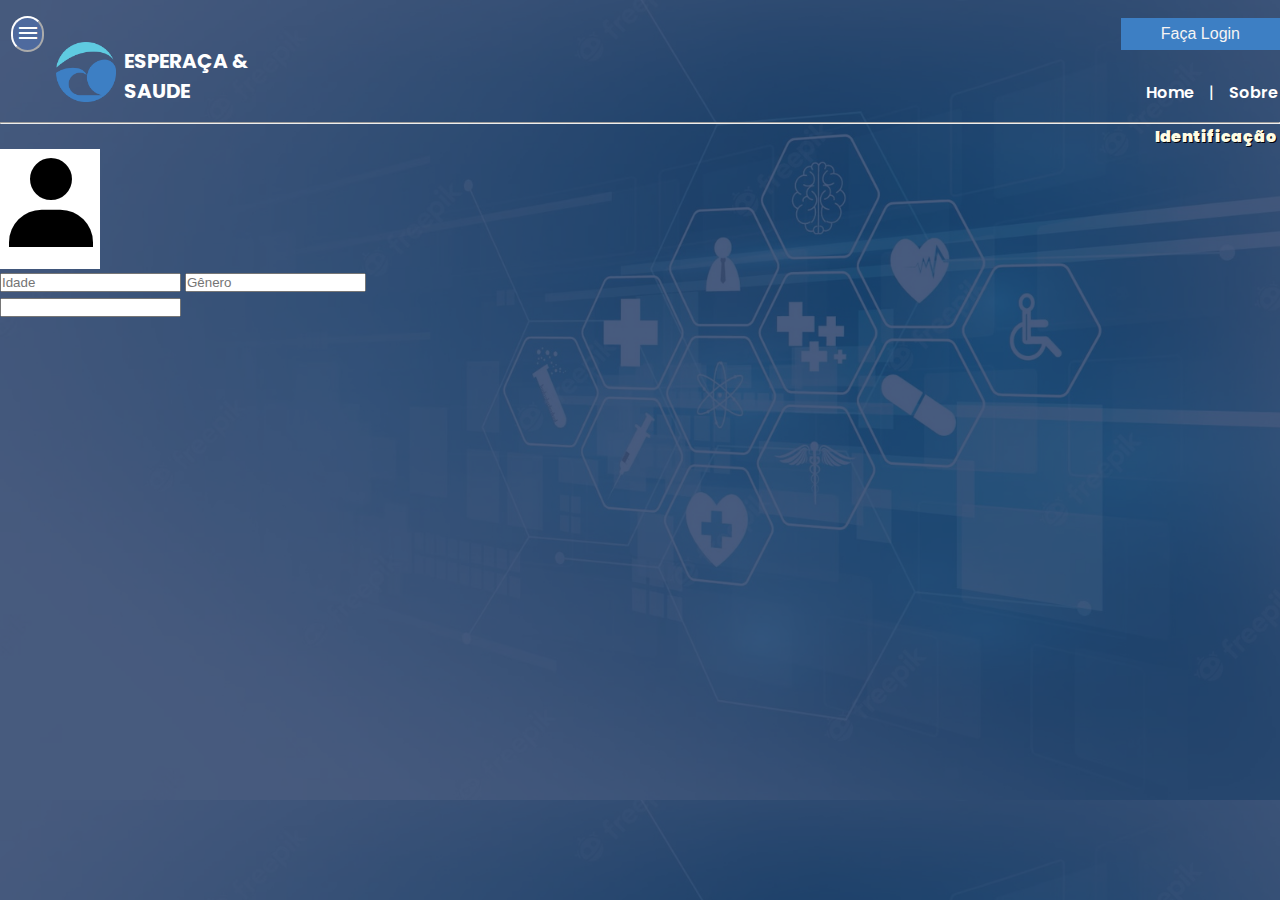
<file: cad-prontuario.html>
<!DOCTYPE html>
<html lang="en">

<head>
  <link rel="stylesheet" href="https://cdnjs.cloudflare.com/ajax/libs/font-awesome/6.3.0/css/all.min.css"
    integrity="sha512-SzlrxWUlpfuzQ+pcUCosxcglQRNAq/DZjVsC0lE40xsADsfeQoEypE+enwcOiGjk/bSuGGKHEyjSoQ1zVisanQ=="
    crossorigin="anonymous" referrerpolicy="no-referrer" />
  <link rel="preconnect" href="https://fonts.googleapis.com">
  <link rel="preconnect" href="https://fonts.gstatic.com" crossorigin>
  <link href="https://fonts.googleapis.com/css2?family=Poppins:ital,wght@0,200;1,300&display=swap" rel="stylesheet">
  <link rel="stylesheet"
    href="https://fonts.googleapis.com/css2?family=Material+Symbols+Outlined:opsz,wght,FILL,GRAD@20..48,100..700,0..1,-50..200" />

    <link rel="stylesheet"
  href="https://unpkg.com/boxicons@latest/css/boxicons.min.css"><!-- boxicon -->
  <meta charset="UTF-8">
  <meta http-equiv="X-UA-Compatible" content="IE=edge">
  <meta name="viewport" content="width=device-width, initial-scale=1.0">
  <link rel="stylesheet" href="cad.prontuario.css">
  <title>Document</title>
</head>

<body style="color: white;">


  <header>
    <div class="btn-menu">
    <button class="menu">
      <span class="material-symbols-outlined">menu</span>
    </button><!-- menu -->

      <button class="login"><span class="fa-solid fa-user">
        </span> Faça Login</button>
      </div><!-- btn-menu -->

      <br>
      <div class="position">
      <a href="#" class="logo"><img src="t.webp" alt=""><h1>ESPERAÇA & <BR>SAUDE</BR></h1></a>

      <ul class="navbar">
        <li><a href="./home/index.html" class="nav1">Home</a>|</li>
        <li><a href="sobre" class="nav1">Sobre</a>|</li>
        <li><a href="servicos" class="nav1">Serviços</a>|</li>
        <li><a href="noticias" class="nav1">Noticias</a>|</li>
        <li><a href="fale conosco" class="nav1">Fale conosco</a></li>
      </ul><!-- navbar -->
    </div><!-- position -->

  </header>


  <hr>
  <p class="sla"><b>Identificação</b></p>

  <div class="cad">
    <i class='bx bxs-user'></i>
</div>

<form action="#" class="cad-idd">
    <input type="number" name="idade" required="required" placeholder="Idade">

    <input type="text" name="genero" required="required" placeholder="Gênero">
</form>

<form action="#" class="form-cad">
    <input type="number">
</form>
</file>
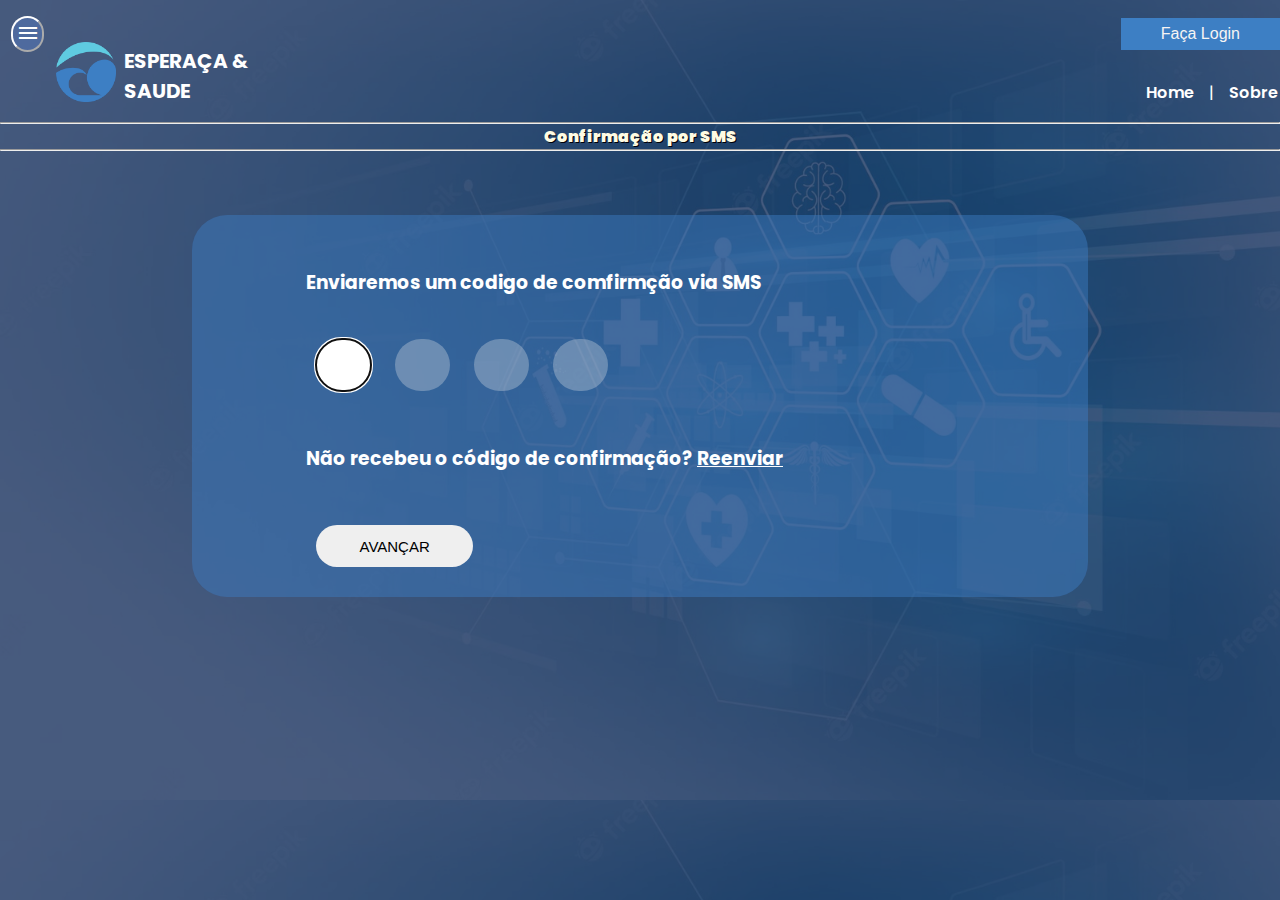
<file: confirmacao.html>
<!DOCTYPE html>
<html lang="en">

<head>
  <link rel="stylesheet" href="https://cdnjs.cloudflare.com/ajax/libs/font-awesome/6.3.0/css/all.min.css"
    integrity="sha512-SzlrxWUlpfuzQ+pcUCosxcglQRNAq/DZjVsC0lE40xsADsfeQoEypE+enwcOiGjk/bSuGGKHEyjSoQ1zVisanQ=="
    crossorigin="anonymous" referrerpolicy="no-referrer" />
  <link rel="preconnect" href="https://fonts.googleapis.com">
  <link rel="preconnect" href="https://fonts.gstatic.com" crossorigin>
  <link href="https://fonts.googleapis.com/css2?family=Poppins:ital,wght@0,200;1,300&display=swap" rel="stylesheet">
  <link rel="stylesheet"
    href="https://fonts.googleapis.com/css2?family=Material+Symbols+Outlined:opsz,wght,FILL,GRAD@20..48,100..700,0..1,-50..200" />
  <meta charset="UTF-8">
  <meta http-equiv="X-UA-Compatible" content="IE=edge">
  <meta name="viewport" content="width=device-width, initial-scale=1.0">
  <link rel="stylesheet" href="verificacao.css">
  <title>Document</title>
</head>

<body style="color: white;">


  <header>
    <div class="btn-menu">
    <button class="menu">
      <span class="material-symbols-outlined">menu</span>
    </button><!-- menu -->

      <button class="login"><span class="fa-solid fa-user">
        </span> Faça Login</button>
      </div><!-- btn-menu -->

      <br>
      <div class="position">
      <a href="#" class="logo"><img src="t.webp" alt=""><h1>ESPERAÇA & <BR>SAUDE</BR></h1></a>

      <ul class="navbar">
        <li><a href="./home/index.html" class="nav1">Home</a>|</li>
        <li><a href="sobre" class="nav1">Sobre</a>|</li>
        <li><a href="servicos" class="nav1">Serviços</a>|</li>
        <li><a href="noticias" class="nav1">Noticias</a>|</li>
        <li><a href="fale conosco" class="nav1">Fale conosco</a></li>
      </ul><!-- navbar -->
    </div><!-- position -->

  </header>


  <hr>
  <p class="sla"><b>Confirmação por SMS</b></p>
  <hr>
  <div class="App">
    <form class="input">
      <fieldset>
        <div class="espacamento">
        <div class="text-sms">
          <h3>Enviaremos um codigo de comfirmção via SMS</h3>
        </div><!-- text-sms -->

        <div class="verificacao">
          <div class="text-sms">
            <form action="#" id="fomr2">
          <input type="number" >
          <input type="number" disabled>
          <input type="number" disabled>
          <input type="number" disabled>
        </div><!-- text-sms -->
        </div><!-- verificacao -->
    </form>
        <div class="password">
          <div class="text-sms">
            <h3>Não recebeu o código de confirmação? <a href="#" class="reenvio">Reenviar</a></h3>
          </div><!-- text-sms -->
        </div>
        <div class="esticar40">
          <div class="text-sms">
          <input style="background-color: (#fffce3); font-size: 15px;" type="submit" class="esticar90"
            onclick="enviar();" value="AVANÇAR" />
          </div><!-- text-sms -->
        </div><!-- esticar40 -->
        </div><!-- espacamento -->
      </fieldset>
    </form>
  </div>




  <script src="script.js" defer></script>
</body>

</html>
</file>
<file: cad.prontuario.css>
* {
    margin: 0;
    padding: 0;
    text-decoration: none;
    list-style: none;
}

body {
    font-family: 'Poppins', sans-serif;
    background-image: url(img.png);
    background-size: cover;
    margin: 0px;
}

header {
    margin: 0px;
}
/* position:absolute;
    left:30%;
   
*/

.login:hover {
    font-size: 1rem;
    border: none;
    outline: none;
    padding-top: 7px;
    padding-bottom: 7px;
    background-color: #034d71;
    color: #f6f4f4;
    padding-left: 40px;
    padding-right: 40px;
}


.login {
    font-size: 1rem;
    border: none;
    outline: none;
    padding-top: 7px;
    padding-bottom: 7px;
    background-color: #3D7FC4;
    color: #f6f4f4;
    padding-left: 40px;
    padding-right: 40px;
}


.menu:hover {
    background-color: #112a58;
    color: white;
    border-radius: 330px;
    border-color: rgb(112, 102, 102);
    padding: 0.2% 0.2%;
}

.menu {
    background-color: #4e6a9e;
    color: white;
    border-radius: 330px;
    border-color: white;
    padding: 0.2% 0.2%;
}

.nav1 {
    font-weight: 600;
    padding-right: 15px;
    padding-left: 15px;
}

.navbar {
    display: flex;
    align-items: center;
    justify-content: center;
    font-family: 'Poppins', sans-serif;
    padding-bottom: 5px;
    padding-left: 55rem;
    line-height: 3.5rem;
    text-align: right;
    margin-left: 3px;
    margin-right: 0px;
    margin-bottom: -2rem;

}

.sla {
    text-shadow: 1px 1px rgb(0, 0, 8);
    color: #fffce3;
    font-weight: 900;
    text-align: center;
    margin-top: 0px;
    margin-bottom: 0px;
}

.sla b {
    padding-left: 90%;
}

hr {
    size: 23px;
    margin: 0px;
}

a {
    color: white;
    text-decoration: none;
}

.logo {
    display: flex;
    align-items: center;
    gap: 0.5rem;
    margin-bottom: 1rem;
}

.logo img {
    width: 60px;
    height: 60px;
    padding-left: 3.5rem;
}

.logo h1 {
    display: flex;
    align-items: center;
    font-size: 20px;
    padding-top: 0.5rem;
}




.btn-menu {
    display: flex;
    align-items: center;
    justify-content: space-between;
    font-family: 'Poppins', sans-serif;
    padding-bottom: 5px;
    padding-top: 1rem;
    padding-left: 0.5rem;
    text-align: right;
    margin-left: 3px;
    margin-right: 0px;
    margin-bottom: -45px;
}

.position {
    display: -webkit-box;
}

.cad{
    width: 100px;
    height: 120px;
    background-color: #fff;
}

.cad i{
    color: black;
    font-size: 7rem;
    margin-left: -5px;
}

.idd{
    margin-left: 115px;
}

.sla-cad{
    display: flex;
}
</file>
<file: verificacao.css>
*{
    margin: 0;
    padding: 0;
    text-decoration: none;
    list-style: none;
}

body{
    font-family: 'Poppins', sans-serif;
background-image: url(img.png);
background-size: cover;
margin:0px;
}

header
{
    margin:0px;
}

fieldset{
    margin: 0px;
border: 0px;
    border-radius: 12px;
}  
   /* position:absolute;
    left:30%;
   
*/

.login:hover{
    font-size:1rem;
    border: none;
    outline:none;
   padding-top:7px ;
   padding-bottom:7px ;
    background-color: #034d71;
    color: #f6f4f4;
    padding-left: 40px;
    padding-right:40px ;
    }


.login{
    font-size:1rem;
    border: none;
    outline:none;
   padding-top:7px ;
   padding-bottom:7px ;
    background-color: #3D7FC4;
    color: #f6f4f4;
    padding-left: 40px;
    padding-right:40px ;
    }


.menu:hover{
    background-color: #112a58;
    color: white;
   border-radius: 330px;
   border-color: rgb(112, 102, 102);
   padding:0.2% 0.2%;
}
.menu{
    background-color: #4e6a9e;
    color: white;
   border-radius: 330px;
   border-color: white;
   padding:0.2% 0.2%;
}
.butt{
    padding-left: 3%;
/*padding-right: 3%;*/
padding-top: 0.5%;
padding-bottom: 0.5%;
    text-align: center;
    vertical-align: top;
color: white;
background-color: #3d7fc4;
border:0px;
margin-right: 0px;
}

input{
    border: 0px;
    margin: 10px;
    padding: 5px;
  border-radius: 120px;
}

.esticar90{
    padding-bottom:10px ;
    padding-top:10px ;
    width: 90%;
  }

  .esticar40{
    padding-bottom:10px ;
    padding-top:10px ;
    width: 30%;
  }

.App{
    background-color: #3d7ec476;
    border-radius: 35px;
    padding-left: 50px;
    padding-right: 50px;
    padding-top: 10px;
    padding-bottom: 10px;
    position: relative;
    margin-top: 5%;
margin-right:15%;
    margin-left: 15%;
}

.nav1{
    font-weight: 600;
    padding-right: 15px;
    padding-left: 15px;
}

.navbar{
    display: flex;
    align-items: center;
    justify-content: center;
    font-family: 'Poppins', sans-serif;
   padding-bottom: 5px;
   padding-left: 55rem;
   line-height: 3.5rem;
   text-align: right;
   margin-left: 3px;
   margin-right: 0px;
   margin-bottom: -2rem;
   
}
.sla{
  text-shadow: 1px 1px rgb(0, 0, 8);
    color: #fffce3;
    font-weight: 900;
    text-align: center;
    margin-top: 0px;
    margin-bottom: 0px;
   
}
hr{
    size:23px;
   margin:0px;
   
    

}
a{
    color: white;
    text-decoration: none;
}

.logo{
    display: flex;
    align-items: center;
    gap: 0.5rem;
    margin-bottom: 1rem;
}

.logo img{
    width: 60px;
    height: 60px;
    padding-left: 3.5rem;
}

.logo h1{
    display: flex;
    align-items: center;
    font-size: 20px;
    padding-top: 0.5rem;
}




.btn-menu{
    display: flex;
    align-items: center;
    justify-content: space-between;
    font-family: 'Poppins', sans-serif;
   padding-bottom: 5px;
   padding-top: 1rem;
   padding-left: 0.5rem;
   text-align: right;
   margin-left: 3px;
   margin-right: 0px;
   margin-bottom: -45px;
}

.position{
    display: -webkit-box;
}

input::placeholder{
    color: black;
    font-weight: 500;
}


.espacamento{
    padding-top: 0.7rem;
}

.ns{
    padding-top: 0.7rem;
}

.password{
    padding-top: 0.7rem;
}

.tel{
    padding-top: 0.7rem;
}

.reenvio{
    text-decoration: underline;
}
.hj{
    border-radius: 50px;
}

.verificacao{
    display: flex;
    align-items: center;
    outline: none;
}

.verificacao input{
    text-align: center;
    font-size: 1.125rem;
}

form input{
    width: 45px;
    height: 42px;
}

.verificacao input::-webkit-inner-spin-button,
.verificacao input::-webkit-inner-outer-button{
    display: none;
}


.text-sms{
    padding-top: 2rem;
    padding-left: 4rem;
}
</file>
